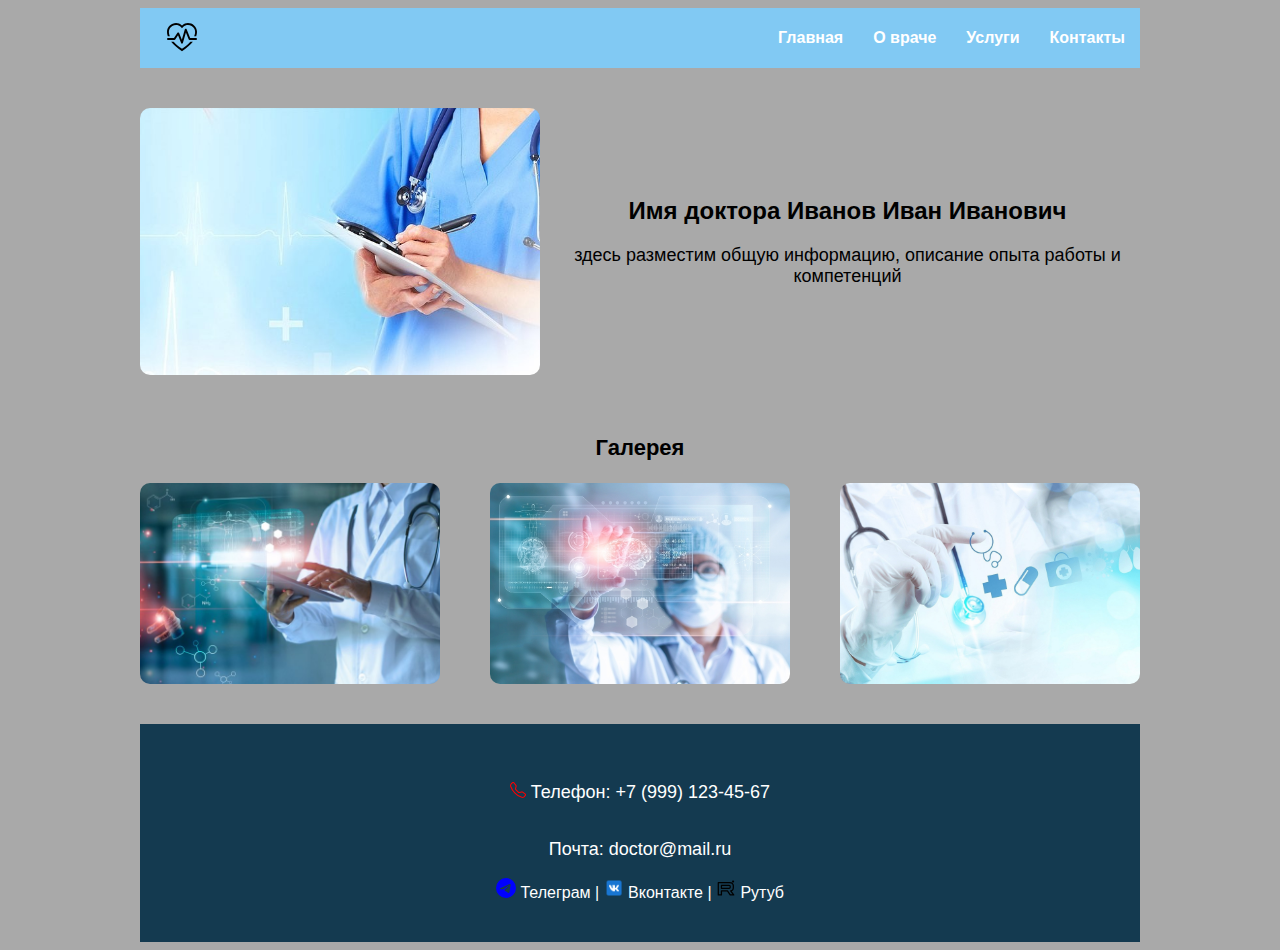
<file: index.html>
<!DOCTYPE html>
<html lang="ru">

<head>
    <meta charset="UTF-8">
    <meta name="viewport" content="width=device-width, initial-scale=1.0">
    <title>my site</title>
    <link rel="stylesheet" href="style.css">
</head>

<body>
<div class="container">
    <div class="header">
        <img class="logo" src="logo.svg" alt="logotype">
        <ul>
            <li><a href="/">Главная</a></li>
            <Li><a href="index_2.html">О враче</a></Li>
            <li><a href="#">Услуги</a></li>
            <li><a href="#">Контакты</a></li>
        </ul>
    </div>
    <div class="main-container">
        <img class="foto" src="foto.jpg" alt="foto">
        <div class="text-1">
            <h2>Имя доктора Иванов Иван Иванович</h2>
            <p>здесь разместим общую информацию, описание опыта работы и компетенций</p>
        </div>
    </div>
    <div class="gallery">
        <p class="text-2" >Галерея</p>
        <div class="gallery-items">
            <img class="gallery-foto" src="1.jpg" alt="gallery">
            <img class="gallery-foto" src="2.jpg" alt="gallery">
            <img class="gallery-foto" src="3.jpg" alt="gallery">
        </div>
   </div>
   <div class="footer"> 
        <p><img src="telephone.svg" alt="telephone"> Телефон: +7 (999) 123-45-67</p>
        <p>Почта: doctor@mail.ru</p>
        <div class="social-links">
            <a href="#"> <img class="social-foto" src="telegram.svg" alt="telegram"> Телеграм |</a>
            <a href="#"> <img class="social-foto" src="vk.png" alt="vk"> Вконтакте | </a>
            <a href="#"> <img class="social-foto" src="rutube.svg" alt="rutube"> Рутуб</a>
        </div>
   </div>
</div>
</body>

</html>
</file>
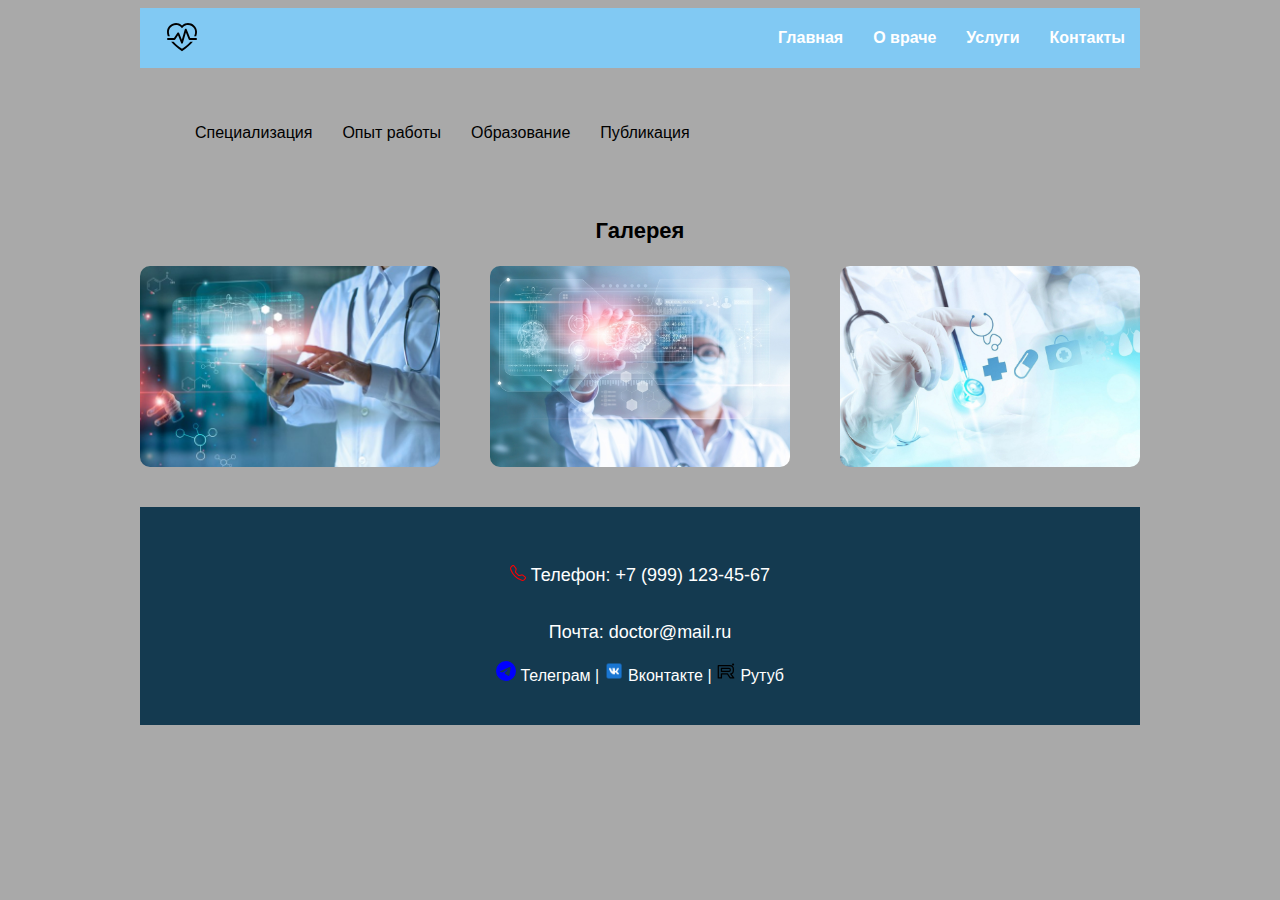
<file: index_2.html>
<!DOCTYPE html>
<html lang="ru">

<head>
    <meta charset="UTF-8">
    <meta name="viewport" content="width=device-width, initial-scale=1.0">
    <title>my site</title>
    <link rel="stylesheet" href="style.css">
</head>

<body>
<div class="container">
    <div class="header">
        <img class="logo" src="logo.svg" alt="logotype">
        <ul>
            <li><a href="/">Главная</a></li>
            <Li><a href="index_2.html">О враче</a></Li>
            <li><a href="#">Услуги</a></li>
            <li><a href="#">Контакты</a></li>
        </ul>
    </div>
    <div class="main-container">
        <ul>
            <li>Специализация</li>
            <li>Опыт работы</li>
            <Li>Образование</Li>
            <li>Публикация</li>
        </ul>
   </div>

   <div class="gallery">
    <p class="text-2" >Галерея</p>
    <div class="gallery-items">
        <img class="gallery-foto" src="1.jpg" alt="gallery">
        <img class="gallery-foto" src="2.jpg" alt="gallery">
        <img class="gallery-foto" src="3.jpg" alt="gallery">
    </div>
</div>
   <div class="footer"> 
        <p><img src="telephone.svg" alt="telephone"> Телефон: +7 (999) 123-45-67</p>
        <p>Почта: doctor@mail.ru</p>
        <div class="social-links">
            <a href="#"> <img class="social-foto" src="telegram.svg" alt="telegram"> Телеграм |</a>
            <a href="#"> <img class="social-foto" src="vk.png" alt="vk"> Вконтакте | </a>
            <a href="#"> <img class="social-foto" src="rutube.svg" alt="rutube"> Рутуб</a>
        </div>
   </div>
</div>
</body>

</html>
</file>
<file: style.css>
body {
    background-color: darkgrey;
    font-family: Arial, Helvetica, sans-serif;
}
.container {
    max-width: 1000px;
    margin: auto;
}
.header {
   display: flex;
   justify-content: space-between;
   background-color: rgb(129, 201, 243);
}
ul {
    display: flex;
    list-style: none;
    align-items: center;
}
li {
    margin-left: 15px;
    margin-right: 15px;
}
a {
    text-decoration: none;
    color: white;
    font-weight: bold;

}
.logo {
    margin-left: 12px;
    height: 30px;
    padding: 15px;
}
.main-container {
   align-items: center;
   margin-top: 40px;
   display: flex;
   justify-content: space-between;
}
.foto {
    width: 400px;
    border-radius: 10px;
}
p {
    font-size: 18px;
}
.text-1 {
    margin-left: 15px;
    font-family: Arial, Helvetica, sans-serif;
    text-align: center;
}
.gallery {
    margin-top: 60px;
}
.gallery-items {
    display: flex;
    justify-content: space-between;
}
.gallery-foto {
    border-radius: 10px;
    width: 300px;
}
.text-2 {
    font-size: 22px;
    font-weight: 700;
    text-align: center;
}

.footer {
    display: flex;
    flex-direction: column;
    margin-top: 40px;
    padding: 40px;
    background-color: rgb(20, 58, 80);
    color: white;
    align-items: center;
}

.social-links a {
    color: white;
    font-weight: 100;
}

.social-foto {
    width: 20px;
}


@media (max-width: 950px) {
    .gallery-foto {
        width: 250px;
    }
}

@media (max-width: 850px) {
    .gallery-foto {
        width: 220px;
    }
}

@media (max-width: 780px) {
    .main-container {
        flex-direction: column;
    }

    .gallery-items {
        flex-direction: column;
        align-items: center;
    }

    .gallery-foto {
        width: 400px;
        margin: 10px;
    }

}
</file>
